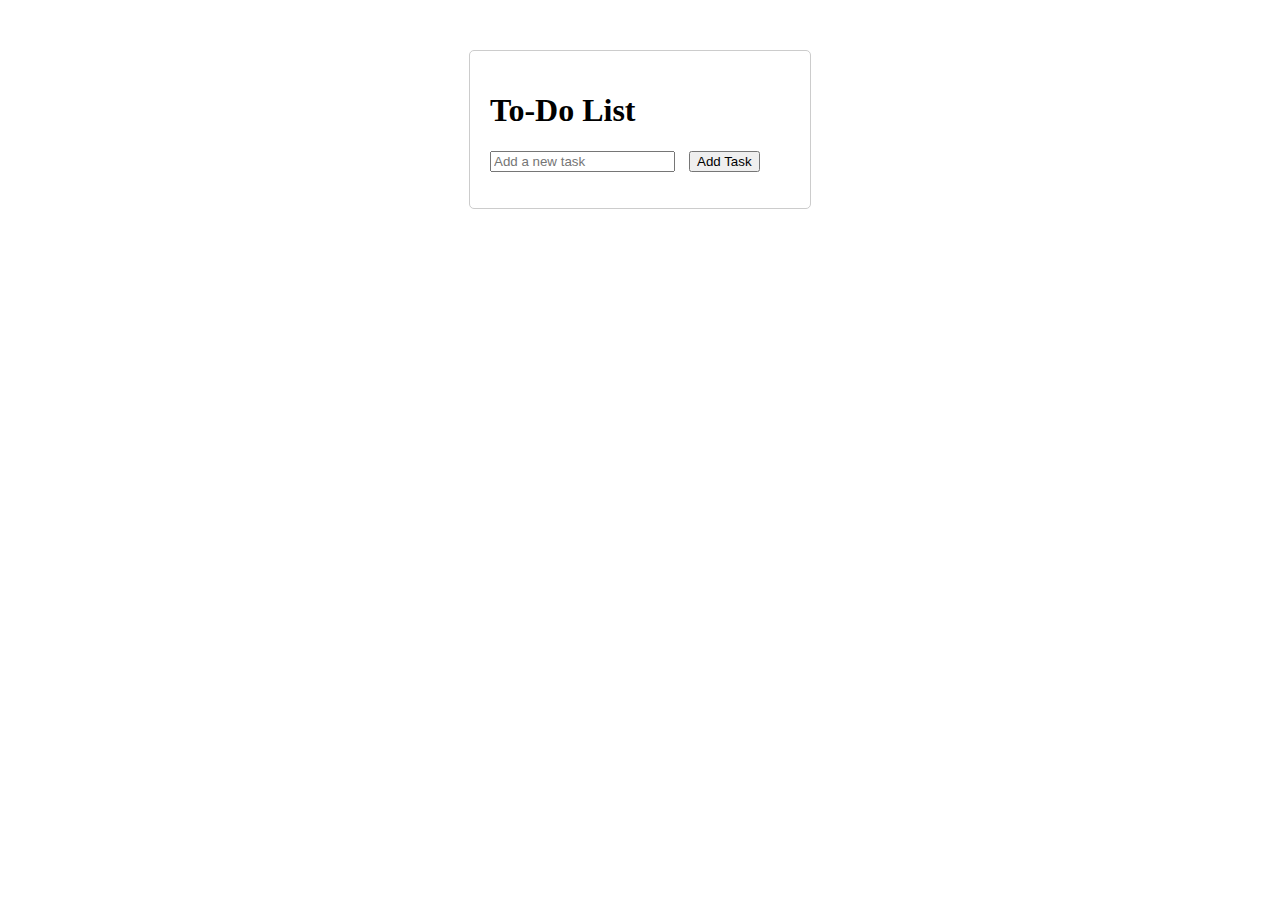
<file: manipulating-dom-with-js/index.html>
<!DOCTYPE html>
<html lang="en">
<head>
    <meta charset="UTF-8">
    <meta name="viewport" content="width=device-width, initial-scale=1.0">
    <title>To-Do List</title>
    <style>
        /* Styles the main container of the to-do list */
        .todo-container {
            width: 300px;
            margin: 50px auto;
            padding: 20px;
            border: 1px solid #ccc;
            border-radius: 5px;
        }
        
        /* Removes default list styling for the to-do list */
        .todo-list {
            list-style-type: none;
            padding: 0;
        }

        /* Styles each list item in the to-do list */
        li {
            margin: 10px 0;
            display: flex;
            justify-content: space-between;
            align-items: center;
        }

        /* Adds spacing for buttons in list items */
        button {
            margin-left: 10px;
        }
    </style>
</head>
<body>

<div class="todo-container">
    <h1>To-Do List</h1>

    <!-- Input field to add new tasks -->
    <input type="text" id="taskInput" placeholder="Add a new task">
    
    <!-- Button to add a new task to the list -->
    <button class="add-btn" onclick="addTask()">Add Task</button>
    
    <!-- Unordered list to display the tasks -->
    <ul class="todo-list" id="todoList"></ul>
</div>

<script>
    // Placeholder for functionality to be added in future exercises
    function addTask()
    {
        const input = document.getElementById("taskInput");
        const taskText = input.value.trim();

        if(taskText !==""){
            const ul = document.getElementById("todoList");

            const li = document.createElement("li");

            const span = document.createElement("span")
            span.textContent = taskText;

            const btnEdit = document.createElement("button")
            btnEdit.textContent = "Edit";
            btnEdit.onclick = () => editTask(span);

            const btnRemove = document.createElement("button")
            btnRemove.textContent = "Remove"
            btnRemove.onclick = () => removeTask(li);

            li.appendChild(span)
            li.appendChild(btnEdit)
            li.appendChild(btnRemove)

            ul.appendChild(li);

            input.value = "";
        }

        else{
            alert("Please Enter valid task!")
        }
    }

    function editTask(span){
        const newTask = prompt("Edit your task:", span.textcontent);

        if (newTask !== null && newTask.trim() !==""){
            span.textContent = newTask.trim();
        }
    }

    function removeTask(task){
        const ul = document.getElementById("todoList");
        ul.removeChild(task);
    }
</script>

</body>
</html>
</file>
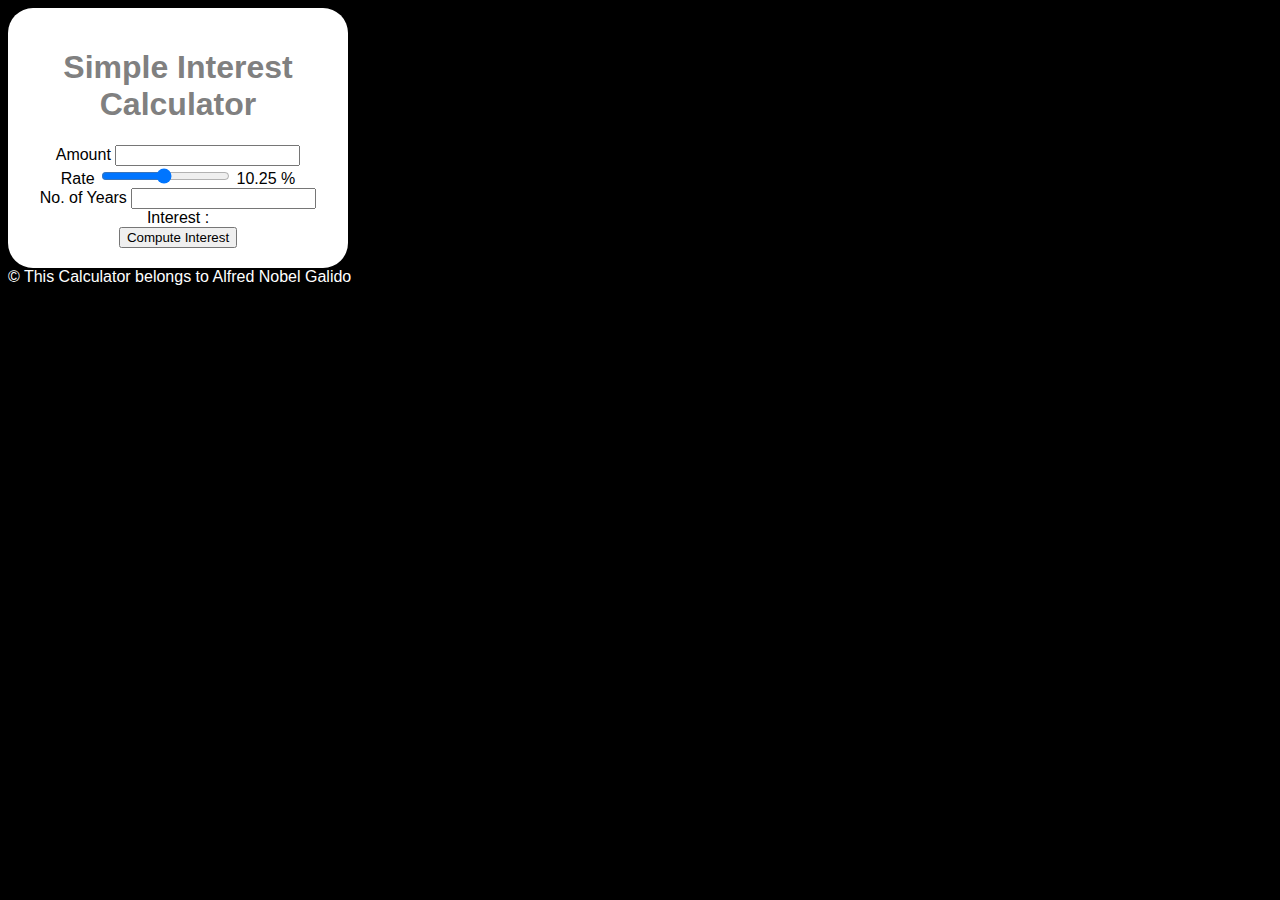
<file: Simple-Interest-calculator/index.html>
<!DOCTYPE html>
<html>
    <head>
    <script src="script.js"></script>
    <link rel="stylesheet" href="style.css">
    <title>Simple Interest Calculator</title>
    </head>
    <body>
        <div class="maindiv">
            <h1>Simple Interest Calculator</h1>

            Amount 
            <input type="number"  id="principal">  <br/>
            Rate 
            <input type="range"  id="rate" min="1" max="20" value="10.25" step="0.25" onchange="updateRate()">
            <span id="rate_val">
                10.25
            </span>% <br/>
            No. of Years 
            <input type="number"  id="years">  <br/>
            <datalist id="all_years">
                <option value="1">1</option>
                <option value="2">2</option>
                <option value="3">3</option>
                <option value="4">4</option>
                <option value="5">5</option>
                <option value="6">6</option>
                <option value="7">7</option>
                <option value="8">8</option>
                <option value="9">9</option>
                <option value="10">10</option>
            </datalist>
            Interest : <span id="result"></span><br>

        <button onclick="compute()">Compute Interest</button>
        <span id="result">

        </span>
        </div>
        <footer>
            &#169; This Calculator belongs to Alfred Nobel Galido
        </footer>
    </body>
</html>
</file>
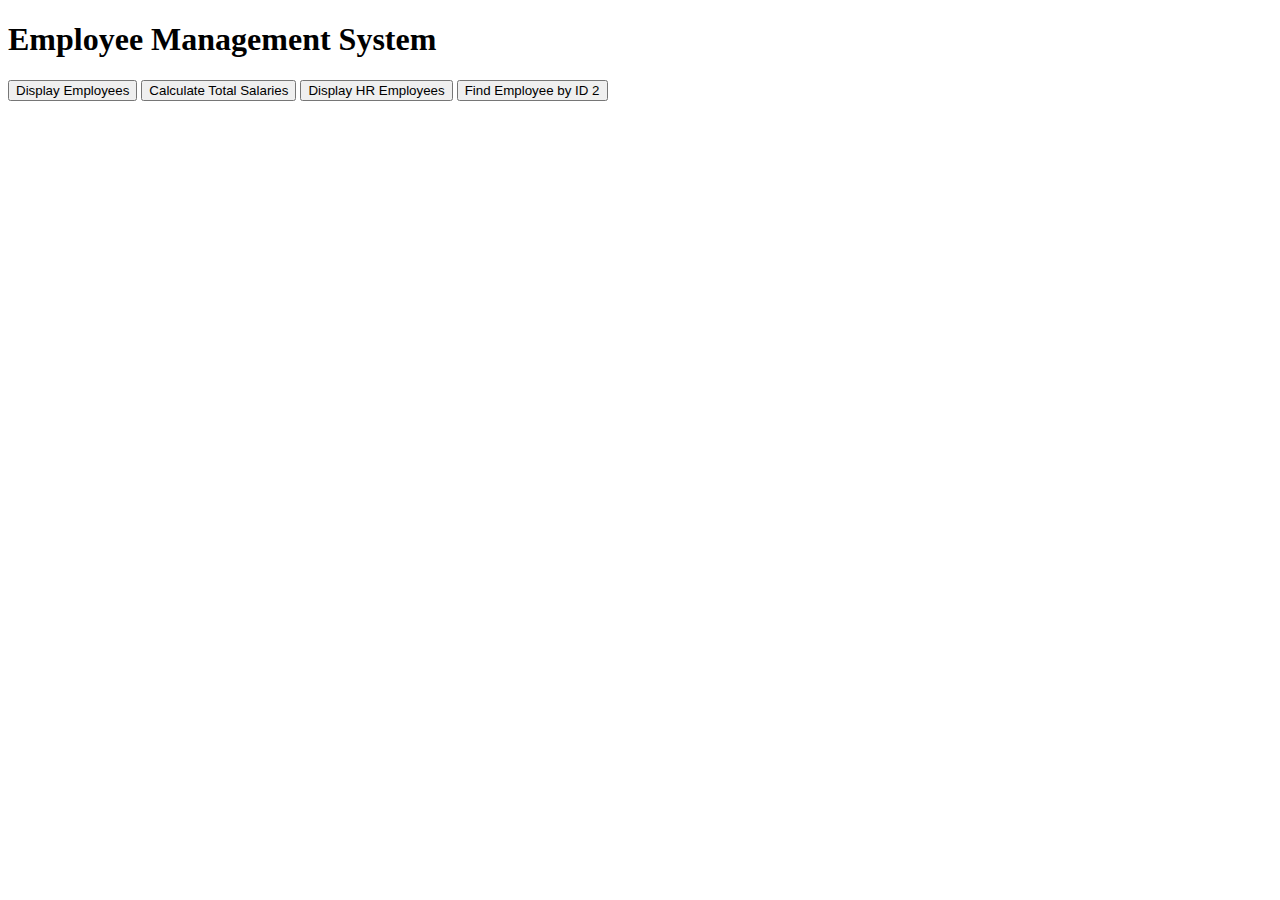
<file: employeeDetails/employee_details.html>
<!DOCTYPE html>
<html>
<head>
  <title>Employee Management System</title>
</head>
<body>
   <h1>Employee Management System</h1>

  <div>
    <button onclick="displayEmployees()">Display Employees</button>
    <button onclick="calculateTotalSalaries()">Calculate Total Salaries</button>
    <button onclick="displayHREmployees()">Display HR Employees</button>
    <button onclick="findEmployeeById(2)">Find Employee by ID 2</button>
  </div>

 <div id="employeesDetails"></div>
<script src="./employee_details.js"></script>
</body>
</html>
</file>
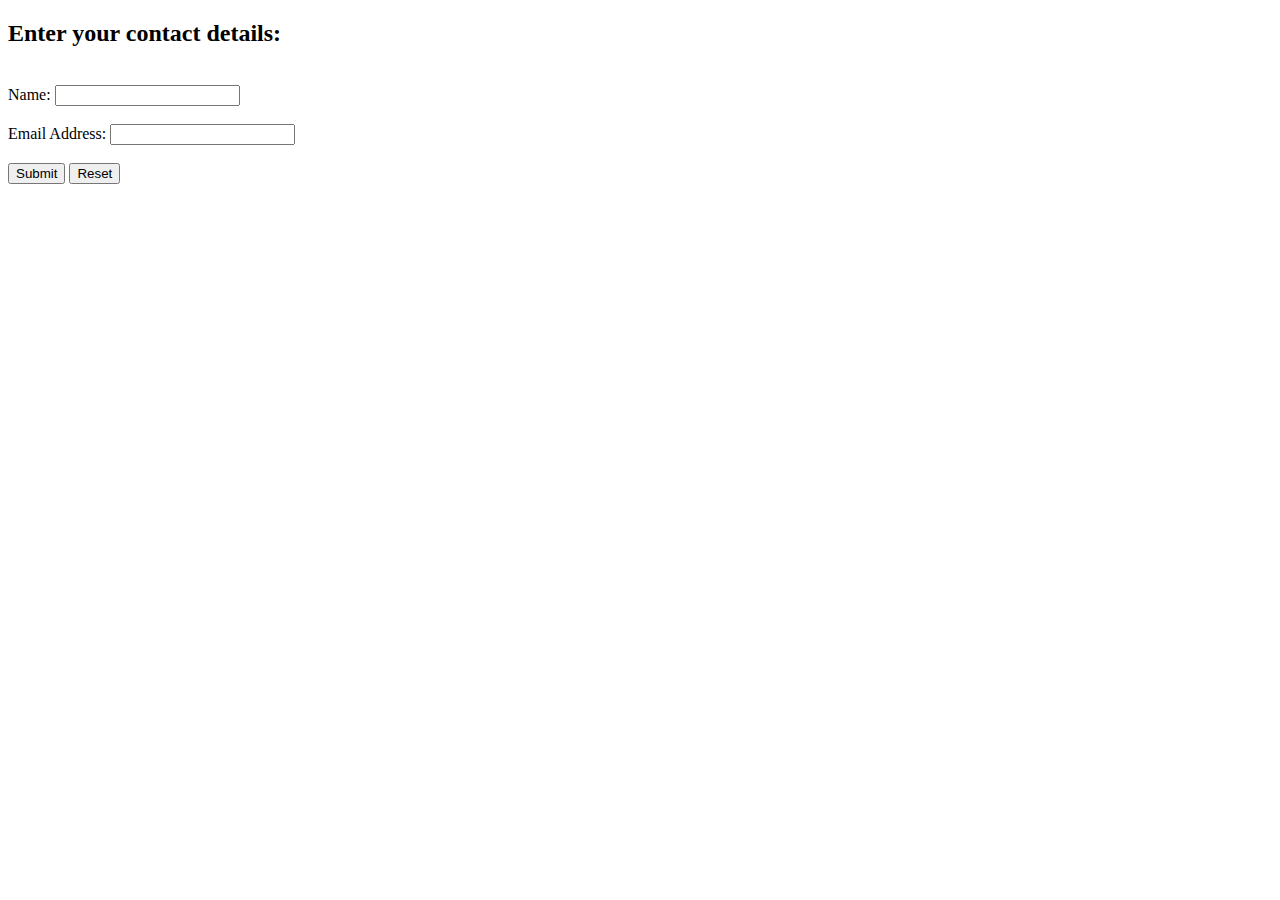
<file: form-validation/form_validation.html>
<!DOCTYPE html>
<html>
    <head>
    <script type="application/javascript">
        function checkdata()
        {
            var username = document.getElementById("name");
            var emailid = document.getElementById("email");
            if (username.value=="")
            {
                alert("Please enter the name");
                username.focus();
                return false;
            }

            if (emailid.value=="")
            {
                alert("Please enter the name");
                emailid.focus();
                return false;
            }

            return true;
        }
    </script>
    <title>Contact Details</title>
</head>
    <body>
        <h2>Enter your contact details:</h2> <br>
        <form id="form1" onsubmit="return checkdata()">
            <label for="name">Name:</label>
            <input type="text" id="name" name="name">
            <br><br>
            <label for="email">Email Address:</label>
            <input type="text" id="email" name="email">
            <br><br>
            <input type="submit" value="Submit">
            <input type="reset" value="Reset">
        </form>
    </body>
</html>
</file>
<file: Simple-Interest-calculator/style.css>
body {background-color:black;
    font-family: Arial, Helvetica, sans-serif;
    color: white;}
h1{color:gray;
    font-family: Verdana, Geneva, Tahoma, sans-serif;}

.maindiv{
    background-color: white;
    color: black;
    width: 300px;
    padding: 20px;
    border-radius: 25px;
    text-align: center;
}
</file>
